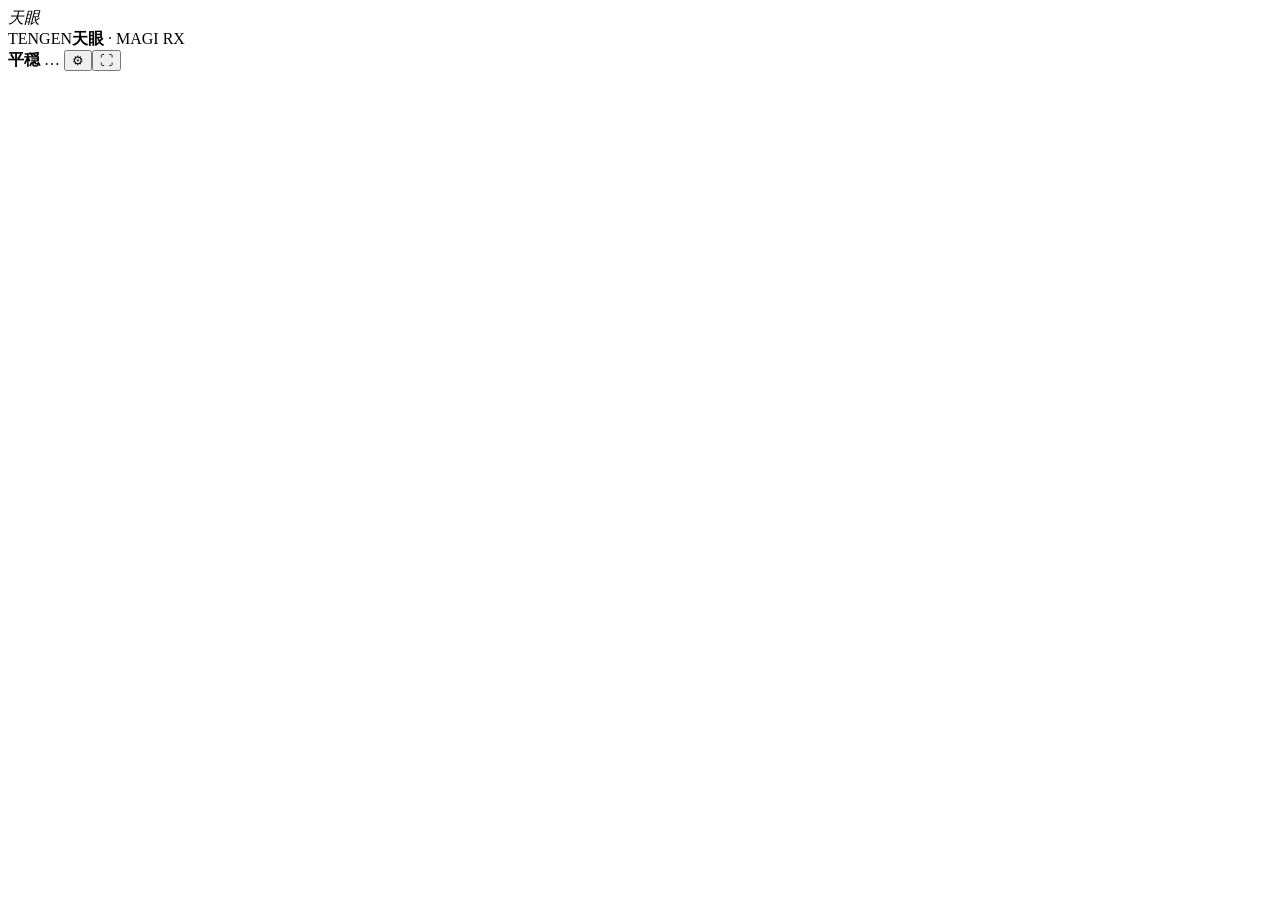
<file: tools/webapp/src/index.html>
<!doctype html>
<html lang="en"><head><meta charset="utf-8">
<meta name="viewport" content="width=device-width,initial-scale=1,viewport-fit=cover">
<meta name="theme-color" content="#05080d">
<meta name="mobile-web-app-capable" content="yes">
<title>TENGEN 天眼</title>
<style>/*@INLINE fonts.css*/</style>
<style>/*@INLINE hud.css*/</style>
</head><body>
<header id="bar">
  <div class="logo"><i class="nerv-mark"></i><span id="seal" aria-label="天眼"><i>天</i><i>眼</i></span><div class="brand"><span class="nm">TENGEN</span><span class="sub-nm"><b class="kj">天眼</b> · MAGI RX</span></div></div>
  <nav id="nav"></nav>
  <div class="stat">
    <span id="zenState" class="zen-st"><b id="zenKj" class="kj">平穏</b><span id="zenMeter"><i></i><i></i><i></i><i></i><i></i><i></i></span></span>
    <span id="radios"></span><span id="gps"></span><span id="link" class="dot"></span><span id="linkTxt">…</span><span id="bat"></span><span id="clock"></span><span id="fps"></span><span id="upd" title="update"></span>
    <button id="setBtn" title="Settings" aria-label="Settings">⚙</button><button id="fs" title="Full screen" aria-label="Full screen">⛶</button>
  </div>
</header>
<div id="subs"></div>
<main id="main"></main>
<div id="wipe"></div>
<div id="boot"><canvas id="bootCv"></canvas></div>
<div id="modal" class="hide"><div class="card" id="modalCard"></div></div>
<script>/*@INLINE core/util.js*/</script>
<script>/*@INLINE core/i18n.js*/</script>
<script>/*@INLINE core/theme.js*/</script>
<script>/*@INLINE core/canvas.js*/</script>
<script>/*@INLINE core/gl.js*/</script>
<script>/*@INLINE core/store.js*/</script>
<script>/*@INLINE core/stream.js*/</script>
<script>/*@INLINE core/gps.js*/</script>
<script>/*@INLINE views/hq.js*/</script>
<script>/*@INLINE views/hq_holo.js*/</script>
<script>/*@INLINE views/hq_loc.js*/</script>
<script>/*@INLINE views/ble.js*/</script>
<script>/*@INLINE views/wifi.js*/</script>
<script>/*@INLINE views/pc.js*/</script>
<script>/*@INLINE views/sub.js*/</script>
<script>/*@INLINE views/sound.js*/</script>
<script>/*@INLINE views/probe.js*/</script>
<script>/*@INLINE views/astro.js*/</script>
<script>/*@INLINE views/gallery.js*/</script>
<script>/*@INLINE views/weather.js*/</script>
<script>/*@INLINE views/settings.js*/</script>
<script>/*@INLINE core/boot.js*/</script>
<script>/*@INLINE core/autopilot.js*/</script>
<script>/*@INLINE core/app.js*/</script>
</body></html>
</file>
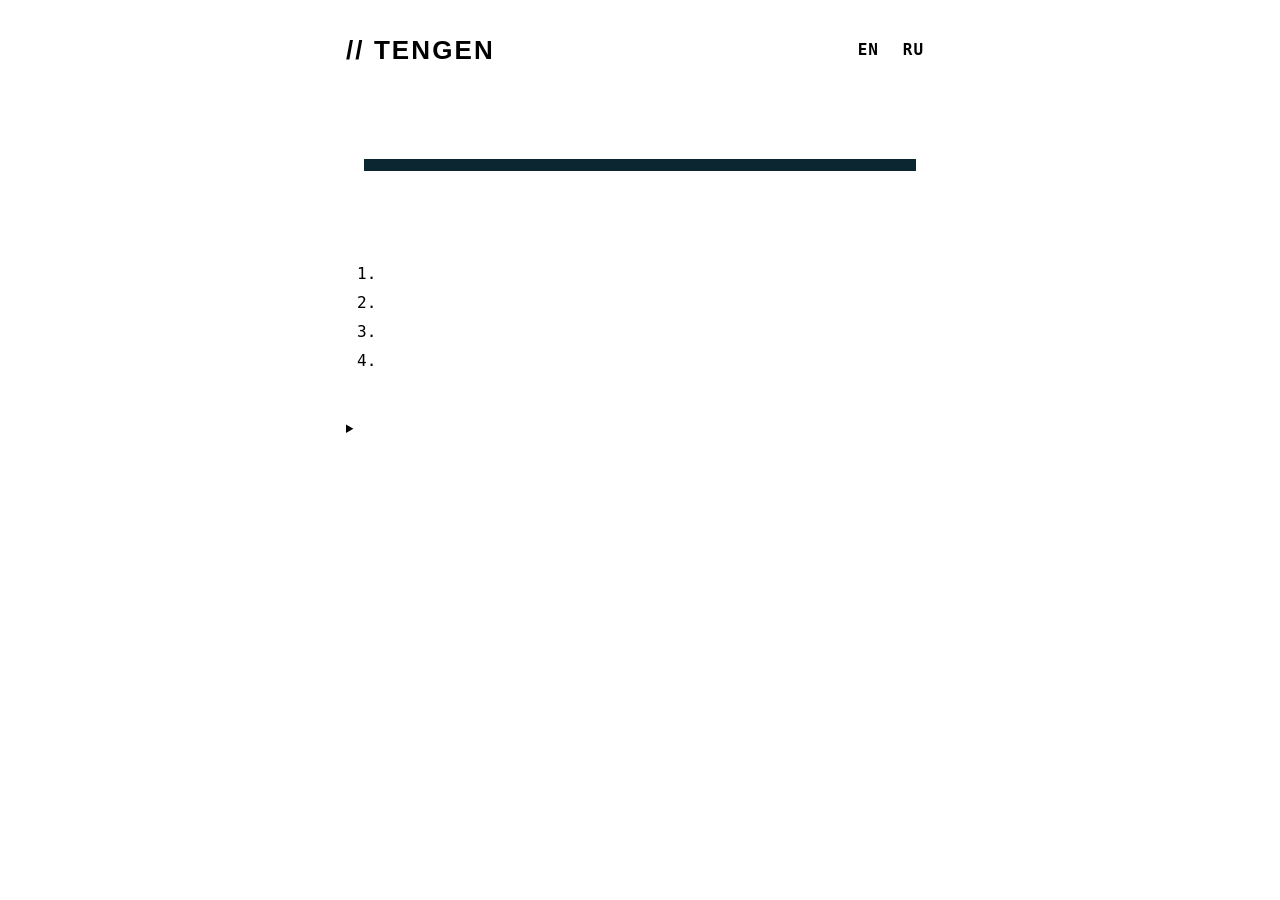
<file: tools/flasher/flasher_template.html>
<!doctype html>
<html lang="en"><head><meta charset="utf-8">
<meta name="viewport" content="width=device-width,initial-scale=1">
<title>TENGEN __VER__</title>
<style>
__FONTS__
:root{--bg:#02090b;--panel:#071419;--line:#12303a;--acc:#3fd9ff;--hot:#eafcff;--steel:#7f97a3;--alert:#ff8a3d;--ok:#7dffb0}
*{box-sizing:border-box}body{margin:0;background:var(--bg);color:var(--hot);font:16px/1.5 'JetBrains Mono',ui-monospace,Menlo,Consolas,monospace}
main{max-width:620px;margin:0 auto;padding:32px 16px 60px}
h1{color:var(--acc);font:600 26px/1.1 'Exo 2','Arial Narrow',sans-serif;letter-spacing:.08em;margin:0}.ver{color:var(--steel);margin:2px 0 24px}
.top{display:flex;align-items:center;gap:12px}.sp{flex:1}.lg{display:flex;gap:4px}.lg button{width:auto;padding:6px 10px;background:transparent;color:var(--steel);border:1px solid var(--line);font-weight:600}.lg button.on{background:var(--acc);color:var(--bg);border-color:var(--acc)}
.card{background:var(--panel);border:1px solid var(--line);padding:18px;margin-bottom:16px;clip-path:polygon(0 0,calc(100% - 14px) 0,100% 14px,100% 100%,14px 100%,0 calc(100% - 14px))}
button{background:var(--acc);color:var(--bg);border:0;font:inherit;font-weight:700;letter-spacing:.06em;padding:16px;cursor:pointer;width:100%}
button:disabled{background:var(--line);color:var(--steel);cursor:default}
.bar{height:12px;background:#0b2630;margin-top:16px}.bar i{display:block;height:100%;width:0;background:var(--acc);transition:width .2s}
#st{margin-top:10px;min-height:1.5em}.ok{color:var(--ok)}.bad{color:var(--alert)}
ol{padding-left:22px;margin:0}li{margin:5px 0}b{color:var(--acc)}
details{color:var(--steel);font-size:13px}pre{white-space:pre-wrap;max-height:200px;overflow:auto;margin:6px 0 0}
</style></head><body><main>
<div class="top"><h1>// TENGEN</h1><span class="sp"></span><div class="lg"><button data-l="en">EN</button><button data-l="ru">RU</button></div></div>
<div class="ver" data-t="sub"></div>

<div class="card">
 <button id="go" data-t="btn"></button>
 <div class="bar"><i id="bar"></i></div>
 <div id="st" data-t="idle"></div>
</div>

<div class="card"><ol>
 <li data-h="s1"></li>
 <li data-h="s2"></li>
 <li data-h="s3"></li>
 <li data-h="s4"></li>
</ol>
<p style="color:var(--steel);font-size:14px;margin:12px 0 0" data-h="note"></p></div>

<details><summary data-t="details"></summary><pre id="log"></pre></details>
</main>
<!-- esptool-js: separate module (own variable names) -->
<script type="module">
__ESPTOOL__
</script>
<script type="module">
const { ESPLoader, Transport } = window.__esptool;
const TX = __JS_TEXT__;                       // page texts in both languages
let LG = 'en';
try { LG = localStorage.getItem('lang') || ((navigator.language || '').toLowerCase().startsWith('ru') ? 'ru' : 'en'); } catch (e) {}
let T = TX[LG];
const applyLang = l => {
  LG = TX[l] ? l : 'en'; T = TX[LG]; document.documentElement.lang = LG;
  try { localStorage.setItem('lang', LG); } catch (e) {}
  document.title = T.title;
  document.querySelectorAll('[data-t]').forEach(e => { if (!(e.id === 'st' && e.dataset.busy)) e.textContent = T[e.dataset.t]; });
  document.querySelectorAll('[data-h]').forEach(e => { e.innerHTML = T['h_' + e.dataset.h]; });
  document.querySelectorAll('.lg button').forEach(b => b.classList.toggle('on', b.dataset.l === LG));
};
document.querySelectorAll('.lg button').forEach(b => b.onclick = () => applyLang(b.dataset.l));
applyLang(LG);
const FW = "__FIRMWARE_B64__";
const $ = id => document.getElementById(id);
const st = (t, cls) => { $('st').textContent = t; $('st').className = cls || ''; $('st').dataset.busy = 1; };
const log = t => { $('log').textContent += t; };
const term = { clean() { $('log').textContent = ''; }, writeLine(t) { log(t + '\n'); }, write(t) { log(t); } };

$('go').onclick = async () => {
  if (!('serial' in navigator)) { st(T.noserial, 'bad'); return; }
  let port, transport;
  try {
    port = await navigator.serial.requestPort({ filters: [{ usbVendorId: 0x303a }] });
  } catch (e) { st(T.nopick, 'bad'); return; }
  $('go').disabled = true;
  try {
    st(T.connect);
    transport = new Transport(port, false);
    const loader = new ESPLoader({ transport, baudrate: 921600, romBaudrate: 115200, terminal: term });
    const chip = await loader.main();
    log('chip: ' + chip + '\n');
    if (!/ESP32-S3/i.test(chip)) throw new Error(T.wrongchip + ' (' + chip + ')');
    st(T.write);
    // combined image = bootloader (0x0) + partition table (0x8000) + [settings 0x9000..0xE000] + otadata (0xE000) + app (0x10000).
    // Skip the settings area (NVS), otherwise flashing would wipe the device settings.
    const full = atob(FW);
    const parts = [{ data: full.slice(0, 0x9000), address: 0x0 }, { data: full.slice(0xE000), address: 0xE000 }];
    const sizes = parts.map(x => x.data.length), total = sizes[0] + sizes[1];
    await loader.writeFlash({
      fileArray: parts,
      flashSize: 'keep', flashMode: 'keep', flashFreq: 'keep', eraseAll: false, compress: true,
      reportProgress: (i, w, t) => {
        const done = (i > 0 ? sizes[0] : 0) + w / t * sizes[i];
        const p = Math.round(done / total * 100); $('bar').style.width = p + '%'; st(T.write + ' ' + p + '%');
      }
    });
    $('bar').style.width = '100%';
    // 1) Clear RTC_CNTL_FORCE_DOWNLOAD_BOOT (bit 0 of 0x6000812C). Another firmware (auto-updater) may
    //    leave it set; then every reset drops the chip back into the ROM bootloader.
    try {
      const OPT1 = 0x6000812C;
      const before = await loader.readReg(OPT1);
      log('FORCE_DOWNLOAD flag before: ' + (before & 1) + '\n');
      await loader.writeReg(OPT1, 0, 1);
      log('FORCE_DOWNLOAD flag after: ' + ((await loader.readReg(OPT1)) & 1) + '\n');
    } catch (e) { log('flag clear failed: ' + (e && e.message || e) + '\n'); }
    // 2) Reset into the firmware with separate DTR/RTS steps (native USB of ESP32-S3).
    try {
      const sleep = ms => new Promise(r => setTimeout(r, ms));
      await transport.setDTR(false); await sleep(100);
      await transport.setRTS(false); await sleep(100);
      await transport.setRTS(true);  await sleep(100);
      await transport.setRTS(false); await sleep(100);
    } catch (e) {
      log('split reset failed: ' + (e && e.message || e) + '\n');
      try { await loader.after(); } catch (e2) {}
    }
    try { await transport.disconnect(); } catch (e) {}
    st(T.done, 'ok');
  } catch (e) {
    log('\nERROR: ' + (e && e.message || e) + '\n');
    const m = String(e && e.message || e);
    if (/open|busy|access|lock/i.test(m)) st(T.busy, 'bad');
    else st(T.fail1 + m + T.fail2, 'bad');
    try { if (transport) await transport.disconnect(); } catch (e2) {}
    $('go').disabled = false;
  }
};
</script></body></html>
</file>
